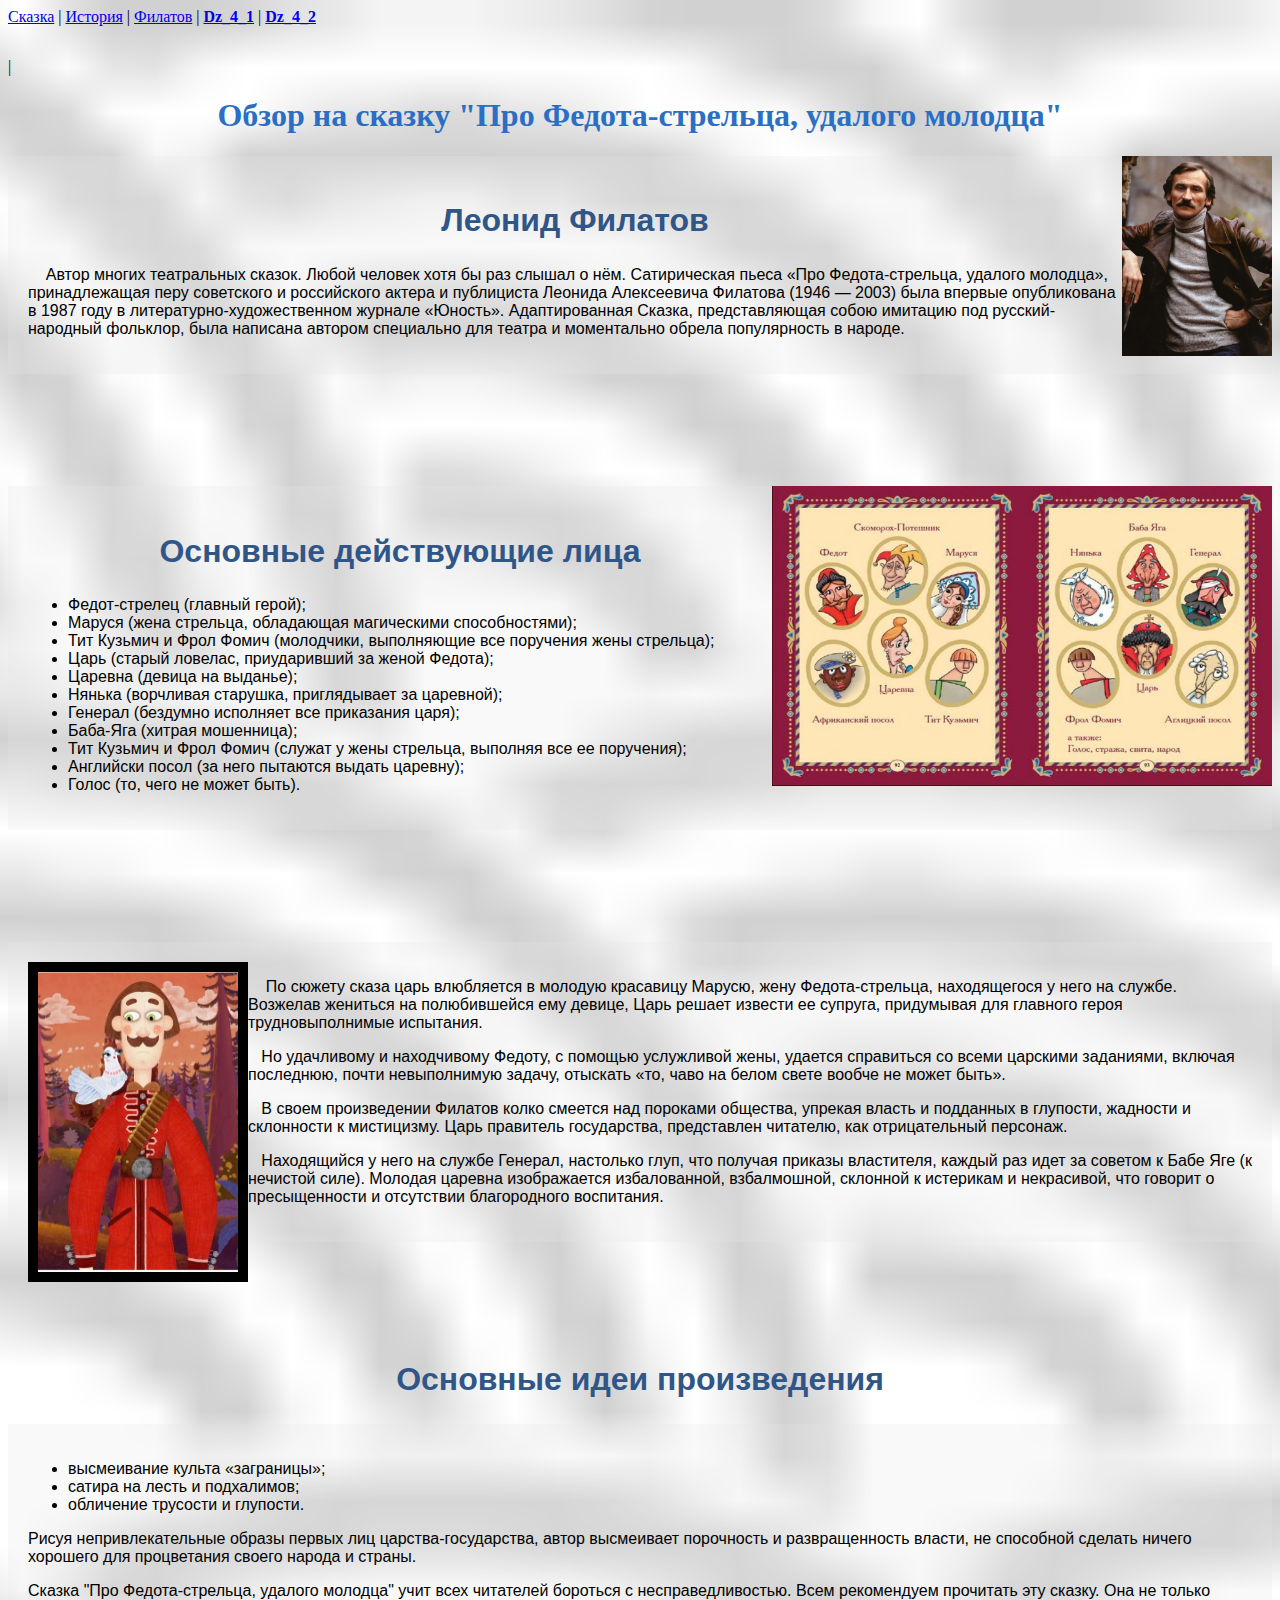
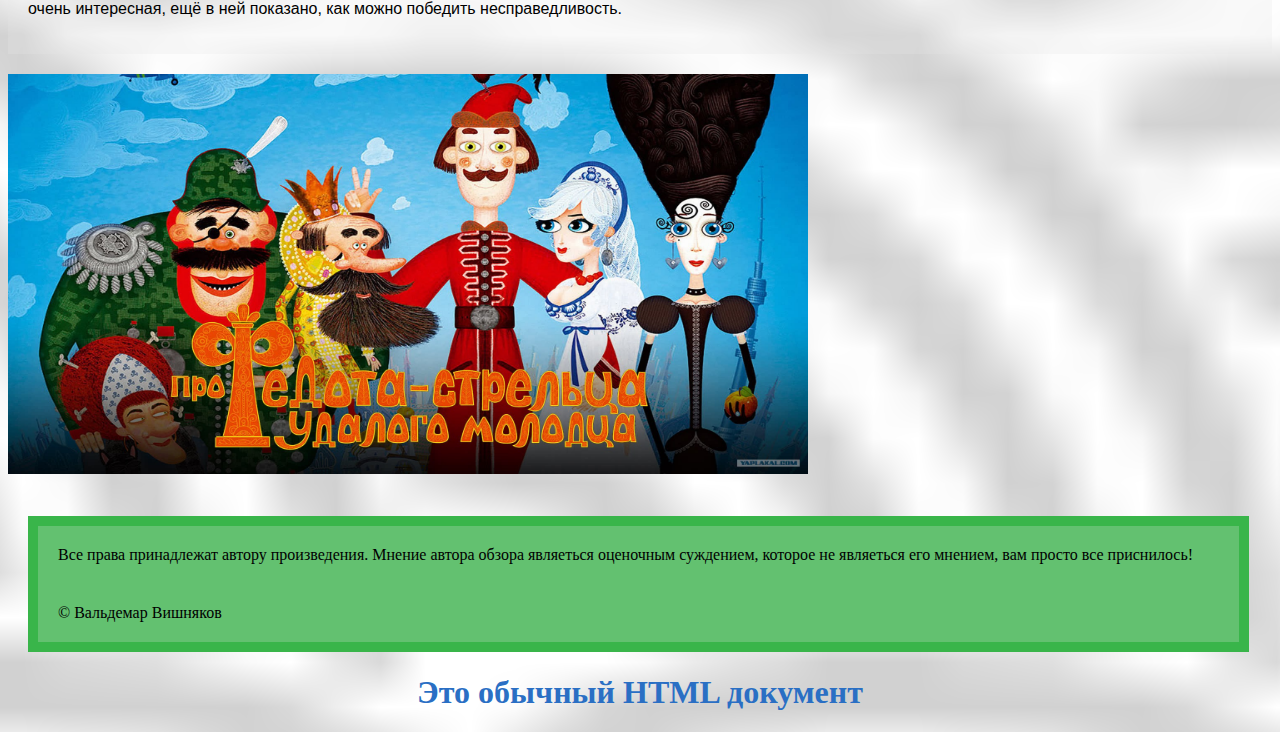
<file: index.html>
<!DOCTYPE html>

<head>

    <html lang="ru">
    <meta charset="UTF-8">
    <meta http-equiv="X-UA-Compatible" content="IE=edge">
    <meta name="viewport" content="width=device-width, initial-scale=1.0">
    <link rel="stylesheet" href="style.css"> 

</head>



<body>

  <title>Ссылки</title>
  <nav style = "height:50px">
    <a href = "https://www.culture.ru/poems/33195/pro-fedota-strelca-udalogo-molodca">Сказка</a> |
    <a href = "https://ru.wikipedia.org/wiki/Про_Федота-стрельца,_удалого_молодца">История</a> |
    <a href = "https://ru.wikipedia.org/wiki/Филатов,_Леонид_Алексеевич">Филатов</a> |
    <a href = "index_dz4_1.html"><STrong>Dz_4_1</STrong></a> |   
    <a href = "index_dz4_2.html"><STrong>Dz_4_2</STrong></a>
  </nav>

   | 
  <H1><STrong>Обзор на  сказку "Про Федота-стрельца, удалого молодца"</STrong></H1>

<section>
  
  <img src="images/Filatov.jpg" width="150" height="200" alt="Филатов" align="right">

<div>
  <h2 id="header">Леонид Филатов</h2>     
    <p>&nbsp;&nbsp;&nbsp; Автор многих театральных сказок. Любой человек хотя бы раз слышал о нём. Сатирическая пьеса «Про Федота-стрельца, удалого молодца», принадлежащая перу советского и российского актера и публициста Леонида Алексеевича Филатова (1946 — 2003) была впервые опубликована в 1987 году в литературно-художественном журнале «Юность». Адаптированная Сказка, представляющая собою имитацию под русский-народный фольклор, была написана автором специально для театра и моментально обрела популярность в народе.
</p>
</div>  
</section>

<br> <br>
<br> <br>

<section>

 <img src="images/list_face.jpg" width="500" height="300" alt="" align="right">  
 
<div>
      <h2 id="header">Основные действующие лица</h2>
      
     <ul><li>Федот-стрелец (главный герой);</li>
      <li>Маруся (жена стрельца, обладающая магическими способностями);</li>
      <li>Тит Кузьмич и Фрол Фомич (молодчики, выполняющие все поручения жены стрельца);</li>
      <li>Царь (старый ловелас, приударивший за женой Федота);</li>
      <li>Царевна (девица на выданье);</li>
      <li>Нянька (ворчливая старушка, приглядывает за царевной);</li>
      <li>Генерал (бездумно исполняет все приказания царя);</li>
      <li>Баба-Яга (хитрая мошенница);</li>
      <li>Тит Кузьмич и Фрол Фомич (служат у жены стрельца, выполняя все ее поручения);</li>
      <li>Английски посол (за него пытаются выдать царевну);</li>
      <li>Голос (то, чего не может быть).</li></ul>
</div>
</section>  

<br><br>
<br><br>

<section>
<div>
  <img src="images/fedot.jpg" width="200" height="300" alt="" align="left" border="10">      
  
  <p>&nbsp;&nbsp;&nbsp; По сюжету сказа царь влюбляется в молодую красавицу Марусю, жену Федота-стрельца, находящегося у него на службе. Возжелав жениться на полюбившейся ему девице, Царь решает извести ее супруга, придумывая для главного героя трудновыполнимые испытания.</p>
      <p>&nbsp;&nbsp;&nbsp;Но удачливому и находчивому Федоту, с помощью услужливой жены, удается справиться со всеми царскими заданиями, включая последнюю, почти невыполнимую задачу, отыскать «то, чаво на белом свете вообче не может быть».</p>
      <p>&nbsp;&nbsp;&nbsp;В своем произведении Филатов колко смеется над пороками общества, упрекая власть и подданных в глупости, жадности и склонности к мистицизму. Царь правитель государства, представлен читателю, как отрицательный персонаж.</p>
      <p>&nbsp;&nbsp;&nbsp;Находящийся у него на службе Генерал, настолько глуп, что получая приказы властителя, каждый раз идет за советом к Бабе Яге (к нечистой силе). Молодая царевна изображается избалованной, взбалмошной, склонной к истерикам и некрасивой, что говорит о пресыщенности и отсутствии благородного воспитания.</p>


</div>    
</section>

<br><br>
<br><br>

<section>
      <h2 id="header" align="center">Основные идеи произведения</h2>

      <div>
      <ul><li> высмеивание культа «заграницы»;</li><li>сатира на лесть и подхалимов;</li><li>обличение трусости и глупости.</li></ul>
      <p>Рисуя непривлекательные образы первых лиц царства-государства, автор высмеивает порочность и развращенность власти, не способной сделать ничего хорошего для процветания своего народа и страны.</p>
  <p> Сказка "Про Федота-стрельца, удалого молодца" учит всех читателей бороться с несправедливостью. Всем рекомендуем прочитать эту сказку. Она не только очень интересная, ещё в ней показано, как можно победить несправедливость.</p>

</section>
</div>
</div>
<img src="images/Oblogka.jpg" width="800" height="400" alt="" align="">  
</div>

<br>
<br>

<footer>
  <div id="content">
   Все права принадлежат автору произведения. Мнение автора обзора являеться оценочным суждением, которое не являеться его мнением, вам просто все приснилось! 
  </div>
  <div id="footer">&copy; Вальдемар Вишняков</div>
 </footer>    

 <h1>Это обычный HTML документ</h1>
 

<script>
    let name = prompt ("Введите имя пользователя:");
    greeting ();

    function greeting () {
      let privet = "Hello, ";
      alert(privet+name);      
    }        
</script>

</body>

</html>
</file>
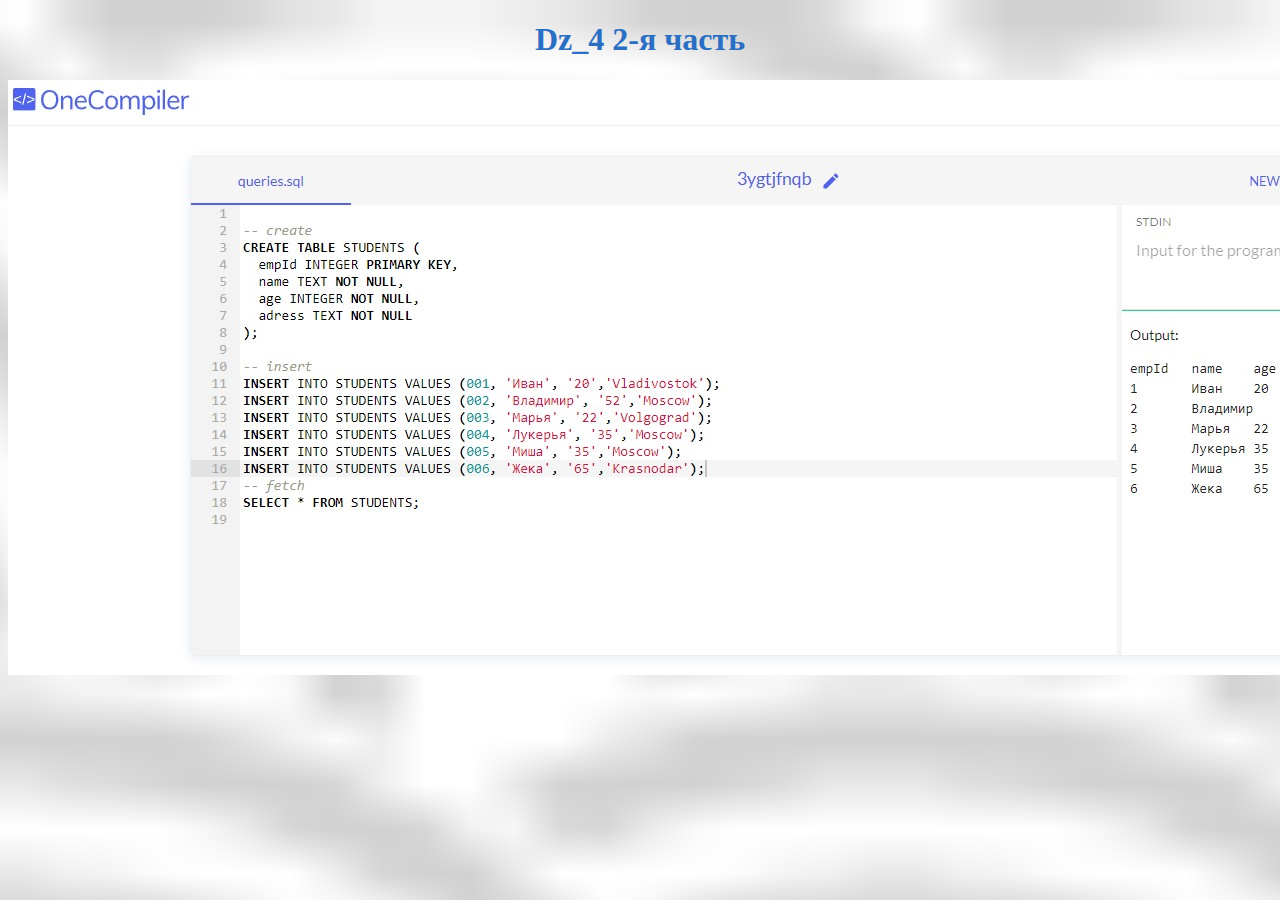
<file: index_dz4_2.html>
<!DOCTYPE html>

<head>

    <html lang="ru">
    <meta charset="UTF-8">
    <meta http-equiv="X-UA-Compatible" content="IE=edge">
    <meta name="viewport" content="width=device-width, initial-scale=1.0">
    <link rel="stylesheet" href="style.css"> 

</head>



<body>
  
  <H1><STrong>Dz_4 2-я часть</STrong></H1>

<section>
  
  <img src="images/Снимок экрана 2022-09-23 011035.jpg">

</section>



 
</body>

</html>
</file>
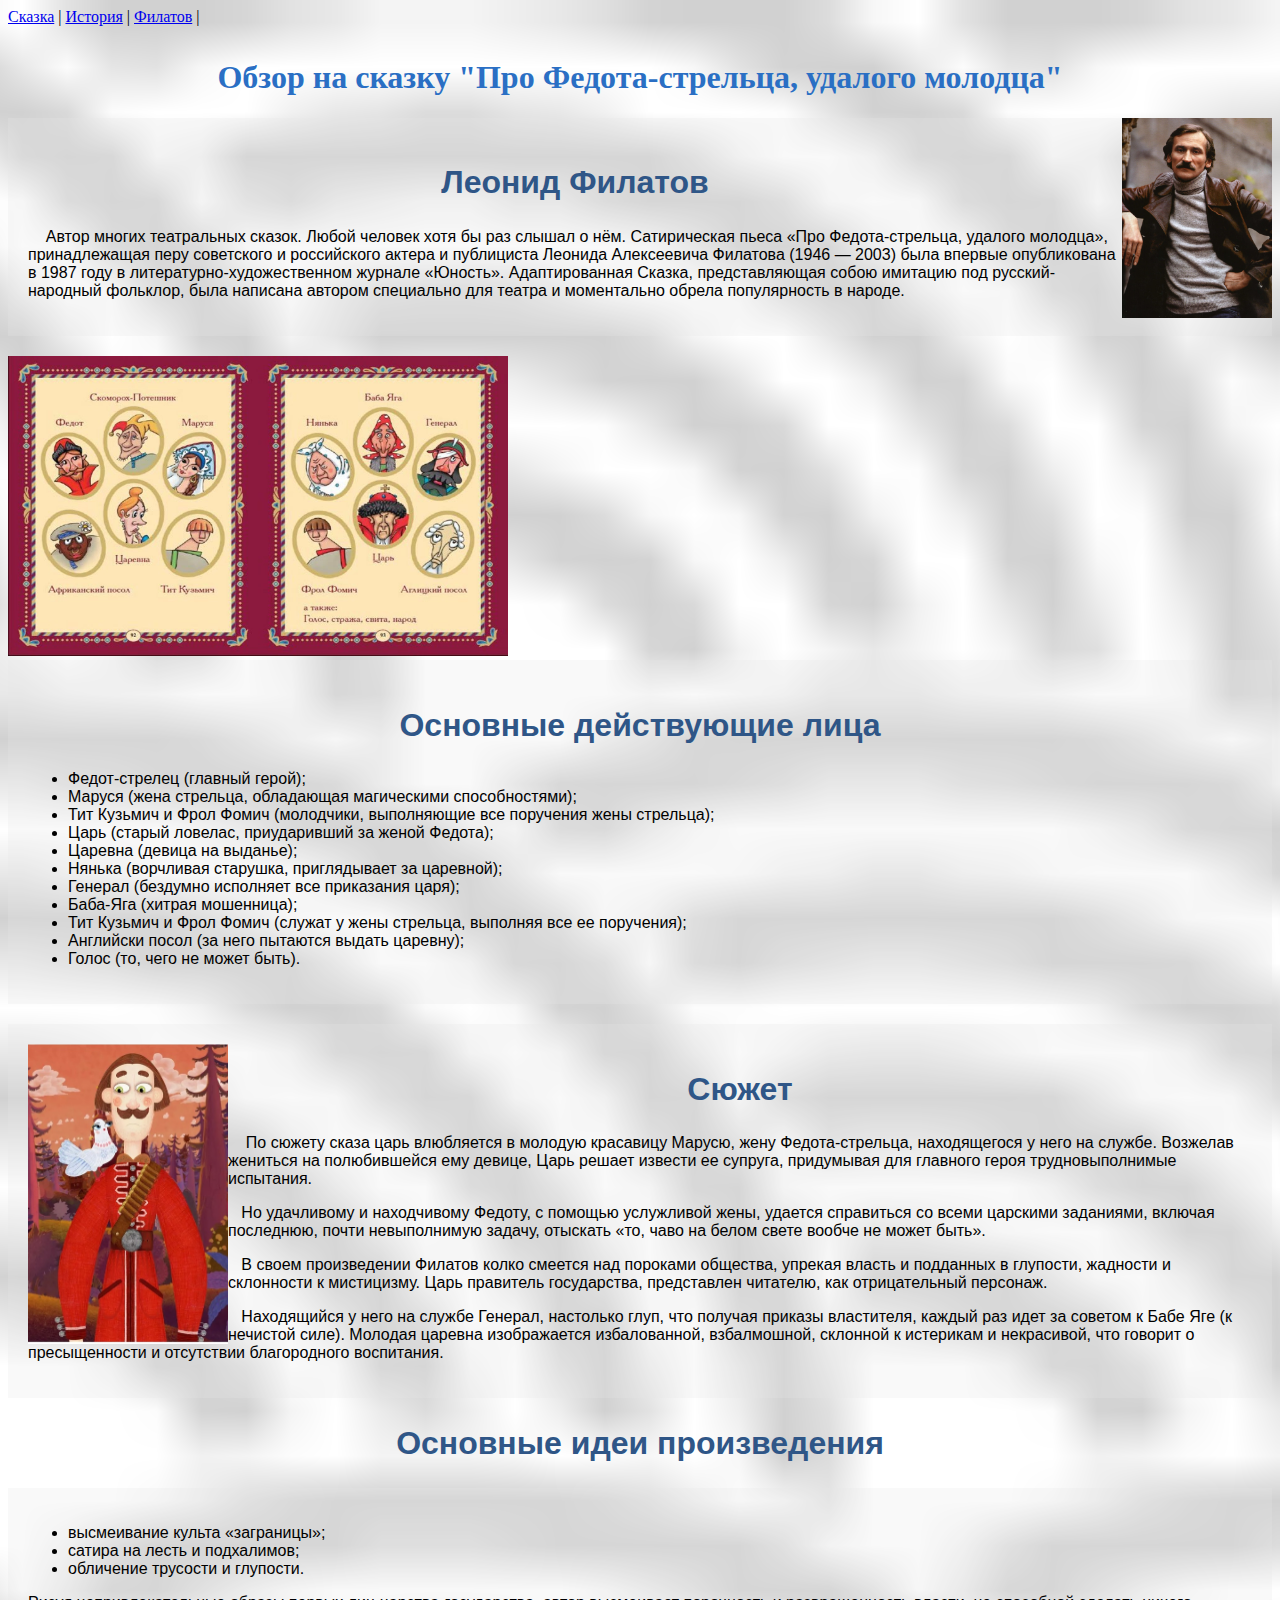
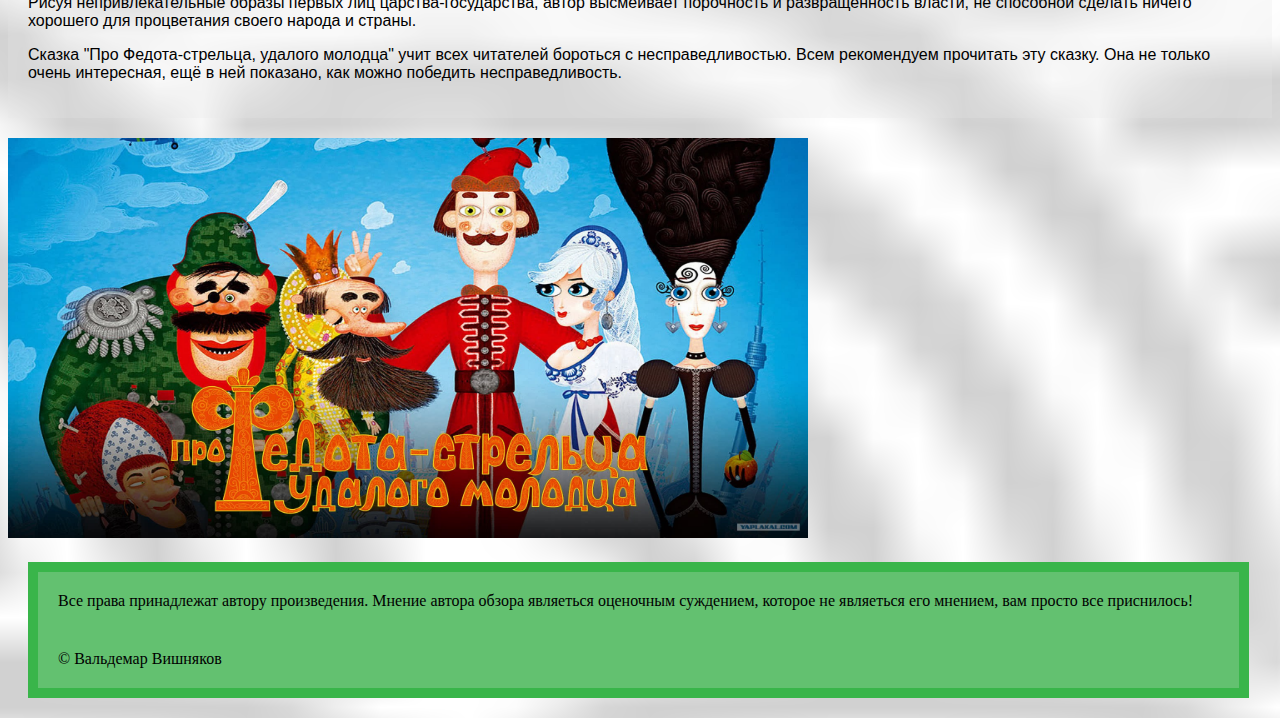
<file: Teacher_vers.html>
<!DOCTYPE html>
<html lang="ru">
  <head>
    <meta charset="UTF-8" />
    <meta http-equiv="X-UA-Compatible" content="IE=edge" />
    <meta name="viewport" content="width=device-width, initial-scale=1.0" />
    <link rel="stylesheet" href="style.css" />

    <title>Про Федота-стрельца, удалого молодца</title>

    <style>
      .centered {
        text-align: center;
      }

      footer {
        margin-top: 20px;
      }

      section {
        margin-top: 20px;
        margin-bottom: 20px;
      }
    </style>
  </head>

  <body>
    <nav style="height: 30px">
      <a href="https://www.culture.ru/poems/33195/pro-fedota-strelca-udalogo-molodca">Сказка</a>
      |
      <a href="https://ru.wikipedia.org/wiki/Про_Федота-стрельца,_удалого_молодца">История</a>
      |
      <a href="https://ru.wikipedia.org/wiki/Филатов,_Леонид_Алексеевич">Филатов</a>
      |
    </nav>

    <h1 class="centered">
      <strong>Обзор на сказку "Про Федота-стрельца, удалого молодца"</strong>
    </h1>

    <section>
      <img src="images/Filatov.jpg" width="150" height="200" alt="Филатов" align="right"/>

      <div>
        <h2 id="header">Леонид Филатов</h2>
        <h2 id="biogaphy"></h2>
        <p>
          &nbsp;&nbsp;&nbsp; Автор многих театральных сказок. Любой человек хотя
          бы раз слышал о нём. Сатирическая пьеса «Про Федота-стрельца, удалого
          молодца», принадлежащая перу советского и российского актера и
          публициста Леонида Алексеевича Филатова (1946 — 2003) была впервые
          опубликована в 1987 году в литературно-художественном журнале
          «Юность». Адаптированная Сказка, представляющая собою имитацию под
          русский-народный фольклор, была написана автором специально для театра
          и моментально обрела популярность в народе.
        </p>
      </div>
    </section>

    <section>
      <img src="images/list_face.jpg" width="500" height="300" alt="" />

      <div>
        <h2 id="header">Основные действующие лица</h2>

        <ul>
          <li>Федот-стрелец (главный герой);</li>
          <li>Маруся (жена стрельца, обладающая магическими способностями);</li>
          <li>
            Тит Кузьмич и Фрол Фомич (молодчики, выполняющие все поручения жены
            стрельца);
          </li>
          <li>Царь (старый ловелас, приударивший за женой Федота);</li>
          <li>Царевна (девица на выданье);</li>
          <li>Нянька (ворчливая старушка, приглядывает за царевной);</li>
          <li>Генерал (бездумно исполняет все приказания царя);</li>
          <li>Баба-Яга (хитрая мошенница);</li>
          <li>
            Тит Кузьмич и Фрол Фомич (служат у жены стрельца, выполняя все ее
            поручения);
          </li>
          <li>Английски посол (за него пытаются выдать царевну);</li>
          <li>Голос (то, чего не может быть).</li>
        </ul>
      </div>
    </section>

    <section>
      <div>
        <img src="images/fedot.jpg" width="200" height="300" alt="" align="left"/>
        <h2 id="header" class="centered">Сюжет</h2>

        <p>
          &nbsp;&nbsp;&nbsp; По сюжету сказа царь влюбляется в молодую красавицу
          Марусю, жену Федота-стрельца, находящегося у него на службе. Возжелав
          жениться на полюбившейся ему девице, Царь решает извести ее супруга,
          придумывая для главного героя трудновыполнимые испытания.
        </p>
        <p>
          &nbsp;&nbsp;&nbsp;Но удачливому и находчивому Федоту, с помощью
          услужливой жены, удается справиться со всеми царскими заданиями,
          включая последнюю, почти невыполнимую задачу, отыскать «то, чаво на
          белом свете вообче не может быть».
        </p>
        <p>
          &nbsp;&nbsp;&nbsp;В своем произведении Филатов колко смеется над
          пороками общества, упрекая власть и подданных в глупости, жадности и
          склонности к мистицизму. Царь правитель государства, представлен
          читателю, как отрицательный персонаж.
        </p>
        <p>
          &nbsp;&nbsp;&nbsp;Находящийся у него на службе Генерал, настолько
          глуп, что получая приказы властителя, каждый раз идет за советом к
          Бабе Яге (к нечистой силе). Молодая царевна изображается избалованной,
          взбалмошной, склонной к истерикам и некрасивой, что говорит о
          пресыщенности и отсутствии благородного воспитания.
        </p>
      </div>
    </section>

    <section>
      <h2 id="header" class="centered">Основные идеи произведения</h2>

      <div>
        <ul>
          <li>высмеивание культа «заграницы»;</li>
          <li>сатира на лесть и подхалимов;</li>
          <li>обличение трусости и глупости.</li>
        </ul>
        <p>
          Рисуя непривлекательные образы первых лиц царства-государства, автор
          высмеивает порочность и развращенность власти, не способной сделать
          ничего хорошего для процветания своего народа и страны.
        </p>
        <p>
          Сказка "Про Федота-стрельца, удалого молодца" учит всех читателей
          бороться с несправедливостью. Всем рекомендуем прочитать эту сказку.
          Она не только очень интересная, ещё в ней показано, как можно победить
          несправедливость.
        </p>
      </div>
    </section>

    <img
      src="images/Oblogka.jpg"
      width="800"
      height="400"
      alt="Обложка сказки"
    />

    <footer>
      <div id="content">
        Все права принадлежат автору произведения. Мнение автора обзора
        являеться оценочным суждением, которое не являеться его мнением, вам
        просто все приснилось!
      </div>
      <div id="footer">&copy; Вальдемар Вишняков</div>
    </footer>
  </body>
</html>
</file>
<file: style.css>
.centered {
        text-align: center;
      }

      footer {
        margin-top: 20px;
      }

      section {
        margin-top: 20px;
        margin-bottom: 20px;
      }
    
    body { 
    background: url("images/white-grey-japanese-circles.png");
    background-size: 70% auto;
    background-repeat: repeat        
    }
    div {
      background: rgba(230, 230, 230, 0.247); /* Цвет фона */
      color: rgb(0, 0, 0); /* Цвет текста */
      padding: 20px; /* Поля вокруг текста */
     }
     
     h1 {
      text-align:center;
        color: #1768ca;
        color: rgb(42, 111, 196);
      }
     h2 {
        text-align:center;
        font-family:'Gill Sans', 'Gill Sans MT', Calibri, 'Trebuchet MS', sans-serif;   
        font-size:xx-large;
        color: #2f5687;
        color: rgba(47,86,135,1);
      }

      content {
      top: 100px; /* Расстояние от верхнего края */
      left: 170px; /* Расстояние от левого края */ 
      bottom: 0; right: 0;
      }

      BODY { margin-bottom: 20px; }
    footer {
       position: relative; /* Фиксированное положение */
       left: 20px; bottom: 0; /* Левый нижний угол */
       padding: 10px; /* Поля вокруг текста */
       background: #39b54a; /* Цвет фона */
       color: #fff; /* Цвет текста */
       width: 95%; /* Ширина слоя */
      }

      p {
        text-align:left;
        font-family:'Franklin Gothic Medium', 'Arial Narrow', Arial, sans-serif;   
        font-size:medium;
      }
      li {
        text-align:left;
        font-family:'Franklin Gothic Medium', 'Arial Narrow', Arial, sans-serif;   
        font-size:medium;
      }
</file>
